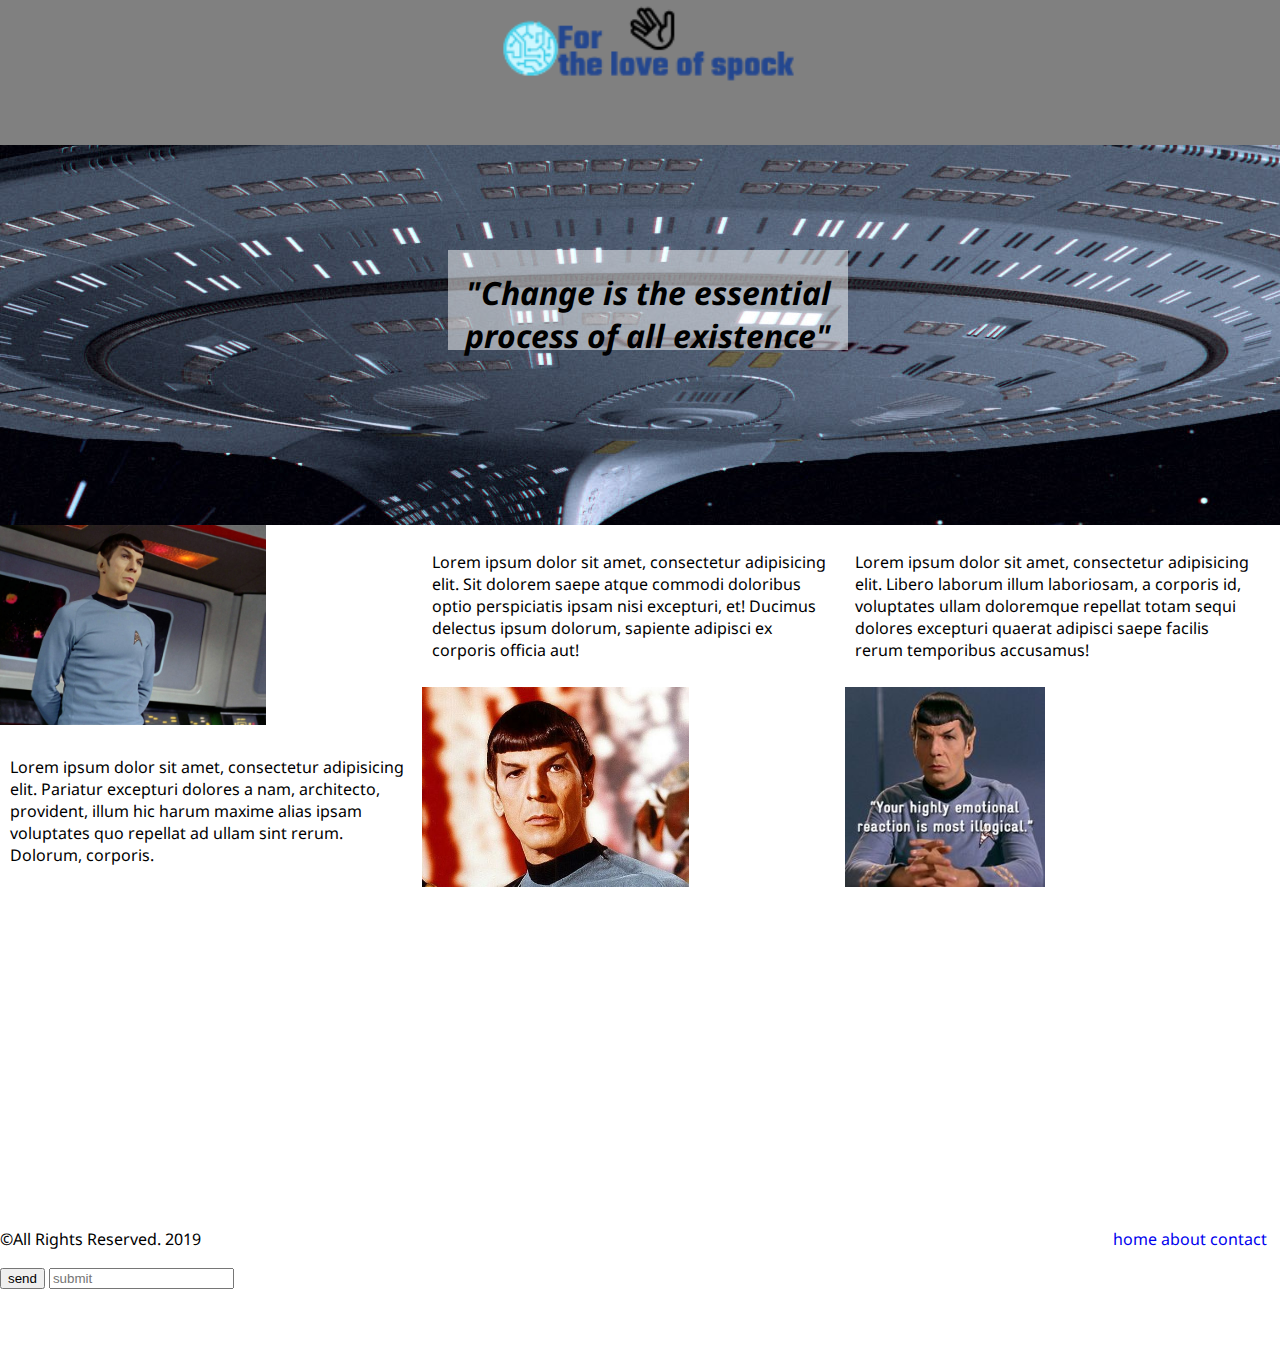
<file: index.html>
<!DOCTYPE html>
<html lang="en">
<head>
   <meta charset="UTF-8">
   <meta name="viewport" content="width=device-width, initial-scale=1.0">
   <meta http-equiv="X-UA-Compatible" content="ie=edge">
    <title>Document</title>
   <link href="https://fonts.googleapis.com/css?family=Noto+Sans|Nunito" rel="stylesheet">
   <link rel="stylesheet" href="https://use.fontawesome.com/releases/v5.8.1/css/all.css" integrity="sha384-50oBUHEmvpQ+1lW4y57PTFmhCaXp0ML5d60M1M7uH2+nqUivzIebhndOJK28anvf" crossorigin="anonymous">
   <link rel="stylesheet" href="css/style.css" type="text/css">
</head>



<body>
   
   <header>
      <nav class="navbar">
         <img src="img/loveofspocklogo2.png" alt="" class="logo">
         <!--<ul class="nav-list">-->
         <!--   <li class="list-item"><a href="index.html">home</a></li>-->
         <!--   <li class="list-item"><a href="about.html">about</a></li>-->
         <!--   <li class="list-item"><a href="contact.html">contact</a></li>-->
         <!--</ul>-->
      </nav>
   </header>
   
   <div class="hero-img">
      <div class="container">
          <h1 class="hero-text">"Change is the essential process of all existence"</h1>
      </div>
    </div>
       
       <section class"col-container">
          <div class="column one">
             <img class="col-img" src="img/spockheroimage.jpg" alt="spock hero">
             <p>Lorem ipsum dolor sit amet, consectetur adipisicing elit. Pariatur excepturi dolores a nam, architecto, provident, illum hic harum maxime alias ipsam voluptates quo repellat ad ullam sint rerum. Dolorum, corporis.</p>
          </div>
          <div class="column two">
              <p>Lorem ipsum dolor sit amet, consectetur adipisicing elit. Sit dolorem saepe atque commodi doloribus optio perspiciatis ipsam nisi excepturi, et! Ducimus delectus ipsum dolorum, sapiente adipisci ex corporis officia aut!</p>
              <img class="col-img" src="img/spock.jpg" alt="starfleet enterprise">
         </div>
         <div class="column three">
             <p>Lorem ipsum dolor sit amet, consectetur adipisicing elit. Libero laborum illum laboriosam, a corporis id, voluptates ullam doloremque repellat totam sequi dolores excepturi quaerat adipisci saepe facilis rerum temporibus accusamus!</p>
             <img class="col-img col-img-3" src="img/spockquoteimage.jpg" alt="spock vulcan">
         
         </div>
       </section>
       
    <div class="video">    
       <iframe width="560" height="315" src="https://www.youtube.com/embed/eVIt0DYKssI?start=169" frameborder="0" allow="accelerometer; autoplay; encrypted-media; gyroscope; picture-in-picture" allowfullscreen></iframe>    
    </div>
    
       <footer class="footer">
          <div class="footer-col">
              
              <p>&copy;All Rights Reserved. 2019</p>
             <button class="submit-button">send</button>
             <input class="submit" type="text" placeholder="submit"/>
          </div>
          <div class="footer-col">
             <a href="https://www.instagram.com/genericoriginality/" target= "_blank"></a>
             <i class="fab fa-instagram"></i></o>
             <a href= "https://www.facebook.com/britt.lpz" target= "_blank"></a>
             <i class="fab fa-facebook-f"></i>
          </div>
          <div class="footer-col">
            <ul class="nav-list">
                <li class="list-item"><a href="index.html">home</a></li>
                <li class="list-item"><a href="about.html">about</a></li>
                <li class="list-item"><a href="contact.html">contact</a></li>
             </ul>
          </div>
       </footer>
       
</body>
</html>
</file>
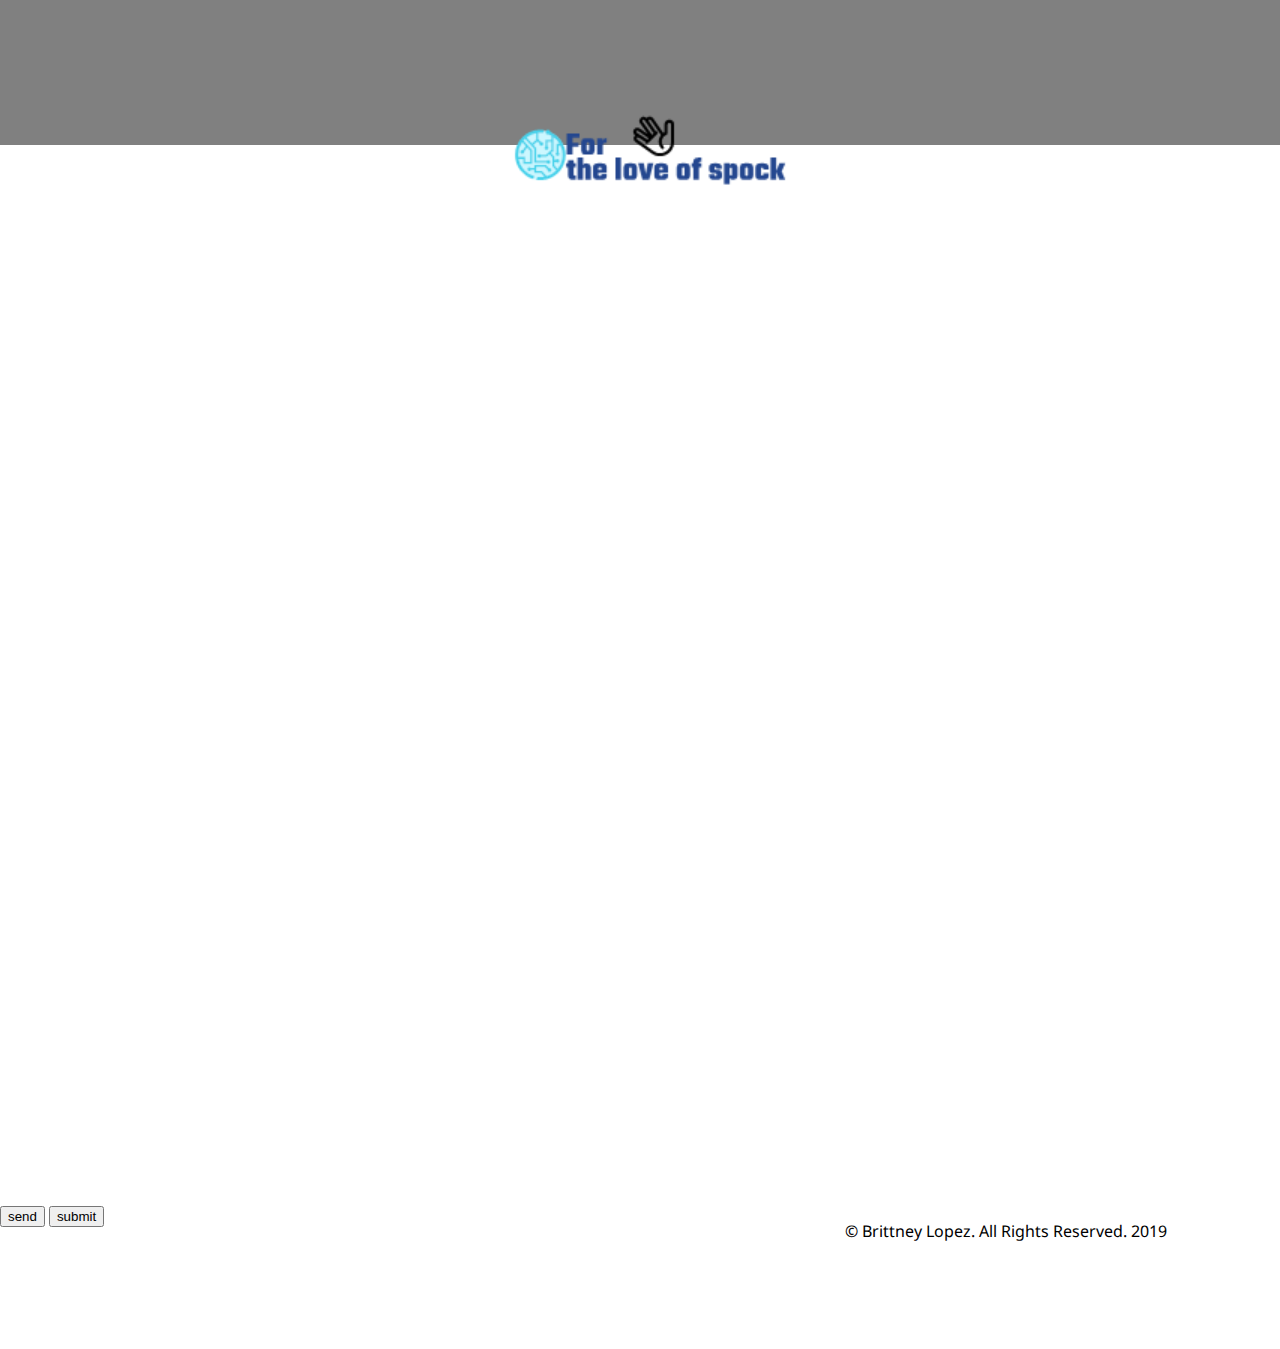
<file: contact.html>
<!DOCTYPE html>
<html lang="en">
<head>
 <meta charset="UTF-8">
   <meta name="viewport" content="width=device-width, initial-scale=1.0">
   <meta http-equiv="X-UA-Compatible" content="ie=edge">
   <link href="https://fonts.googleapis.com/css?family=Noto+Sans|Nunito" rel="stylesheet">
   <link rel="stylesheet" href="https://use.fontawesome.com/releases/v5.8.1/css/all.css" integrity="sha384-50oBUHEmvpQ+1lW4y57PTFmhCaXp0ML5d60M1M7uH2+nqUivzIebhndOJK28anvf" crossorigin="anonymous">
   <link rel="stylesheet" href="css/style.css" type="text/css" />
   <title>Document</title>
</head>
<body>
    <header>
      <nav class="navbar">
         <img src="img/loveofspocklogo.png" alt="" class="logo">
         <ul class="nav-list">
            <li class="list-item"><a href="index.html">home</a></li>
            <li class="list-item"><a href="about.html">about</a></li>
            <li class="list-item"><a href="contact.html">contact</a></li>
         </ul>
      </nav>
   </header>
    <h2 class="heading">find us</h2>
    <section class="contact-row map">
         <iframe src="https://www.google.com/maps/embed?pb=!1m18!1m12!1m3!1d3197.6043775818735!2d-119.78794368485741!3d36.732061679962676!2m3!1f0!2f0!3f0!3m2!1i1024!2i768!4f13.1!3m3!1m2!1s0x809460a5d033c593%3A0xaaddea0558f9026c!2sGeekwise+Academy!5e0!3m2!1sen!2sus!4v1556682577256!5m2!1sen!2sus" width="100%" height="600" frameborder="0" style="border:0" allowfullscreen></iframe>
         <iframe height="521" allowtransparency="true" frameborder="0" scrolling="no" style="width:100%;border:none" src="https://brittneylopez041.wufoo.com/embed/z1cj5ykw1kjmqlg/"> <a href="https://brittneylopez041.wufoo.com/forms/z1cj5ykw1kjmqlg/">Fill out my Wufoo form!</a> </iframe>
    </section>
      <footer class="footer">
          <div class="footer-col">
             <button class="submit-button">send</button>
             <input class="submit" type="submit" value="submit"/>
          </div>
          <div class="footer-col">
             <a href="https://www.instagram.com/genericoriginality/" target= "_blank"></a>
             <i class="fab fa-instagram"></i></o>
             <a href= "https://www.facebook.com/britt.lpz" target= "_blank"></a>
             <i class="fab fa-facebook-f"></i>
          </div>
          <div class="footer-col">
             <p>&copy; Brittney Lopez. All Rights Reserved. 2019</p>
          </div>
       </footer>
    
</body>
</html>
</file>
<file: css/style.css>
body {
    margin:0 auto;
    font-family: 'Noto Sans', sans-serif;
}

.navbar {
    height:145px;
    width: 100%;
    background-color: grey;
    position: fixed;
    top: 0;
    padding: 0px 500px;
    z-index: 10;
}

.list-item { 
    list-style-type: none;
    display: inline;
   
}
.list-item a{
    text-decoration: none;
    margin:0;
}
.logo {
    width: 300px ;
}
.nav-list { 
    /*display: inline-block;*/
    /*height: 400px;*/
    /*width: 300px;*/
    float:right;
}
    
    
.hero-img {
    background-image: url(../img/enterprise.jpg);
    width: 100%;
    height:400px;
    background-position: center;
    background-repeat: no-repeat;
    margin-top: 125px;
} 

.container {
    background-color: rgba(255, 255, 255, 0.5);
    height: 100px;
    width: 400px;
    position: absolute;
    top:250px;
    left: 35%;
}

.hero-text {
    font-style: italic;
    text-align: center;
}


.col-container {
    height: 500px;
    width: 100%;
}

.column {
    width: 33%;
    float: left;
}

.column p {
    padding: 10px;
}

.col-img {
    height: 200px;
    
}

.video {
    float: right;
}

.footer {
    width: 100%;
    height: 145px;
    /*clear: left;*/
    /*float: left;*/
}

.footer-col {
    width: 33%;
    height:145px;
    clear: right;
    float: left;
}
</file>
